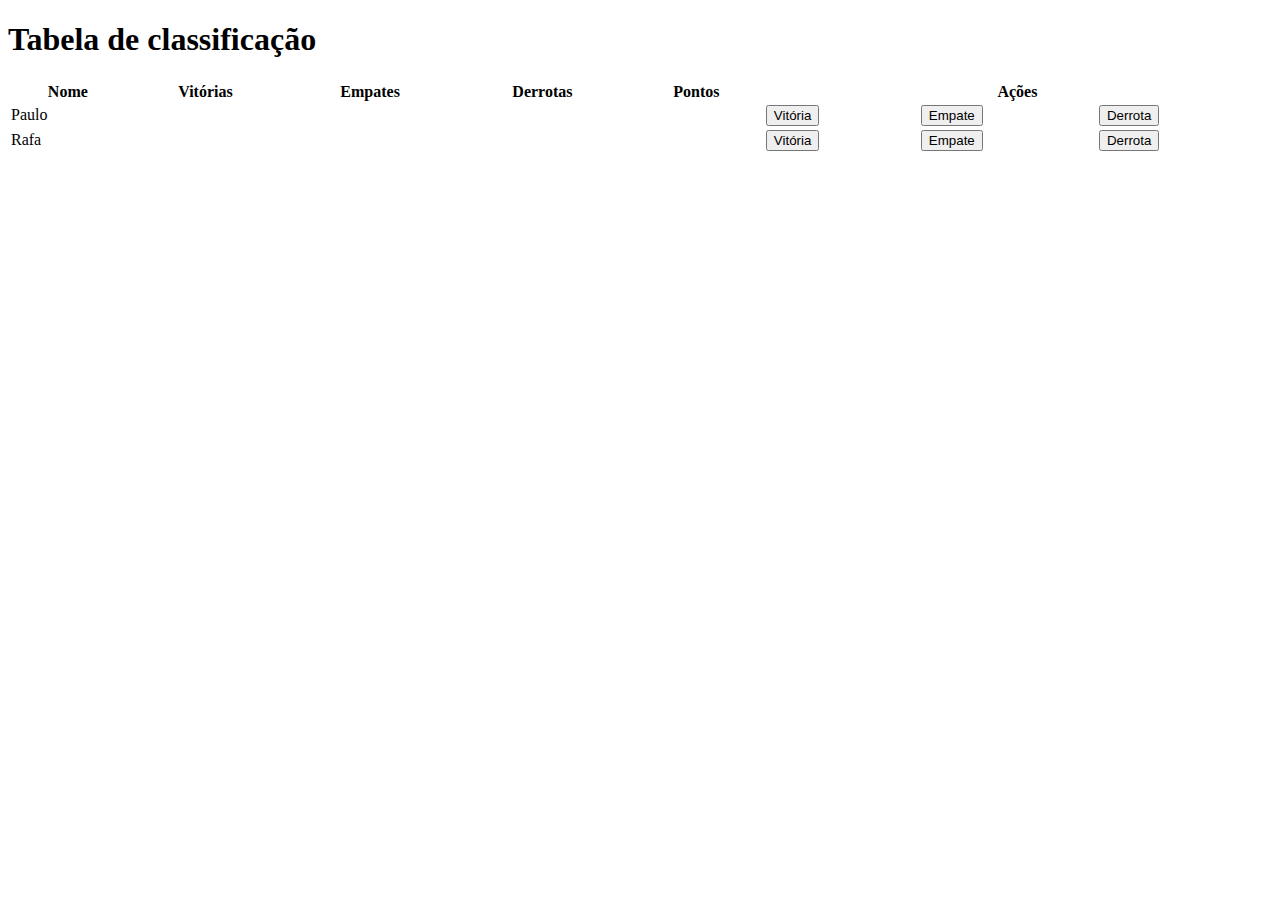
<file: Aula 6 - Objetos e tabelas de classificação/index.html>
<!DOCTYPE html>
<html lang="en">
<head>
    <meta charset="UTF-8">
    <meta http-equiv="X-UA-Compatible" content="IE=edge">
    <meta name="viewport" content="width=device-width, initial-scale=1.0">
    <title>Imersão Dev - Aula 06</title>
</head>

<body>
  <h1>Tabela de classificação</h1>

  <table style="width:100%">
    <thead>
      <tr>
        <th>Nome</th>
        <th>Vitórias</th>
        <th>Empates</th>
        <th>Derrotas</th>
        <th>Pontos</th>
        <th colspan="3">Ações</th>
      </tr>
    </thead>
    <tbody id="tabelaJogadores">
      <tr>
        <td>Paulo</td>
        <td></td>
        <td></td>
        <td></td>
        <td></td>
        <td><button onClick="adicionarVitoria()">Vitória</button></td>
        <td><button onClick="adicionarEmpate()">Empate</button></td>
        <td><button onClick="adicionarDerrota()">Derrota</button></td>
      </tr>
      <tr>
        <td>Rafa</td>
        <td></td>
        <td></td>
        <td></td>
        <td></td>
        <td><button onClick="adicionarVitoria()">Vitória</button></td>
        <td><button onClick="adicionarEmpate()">Empate</button></td>
        <td><button onClick="adicionarDerrota()">Derrota</button></td>
      </tr>
    </tbody>
  </table>
</body>
</html>
</file>
